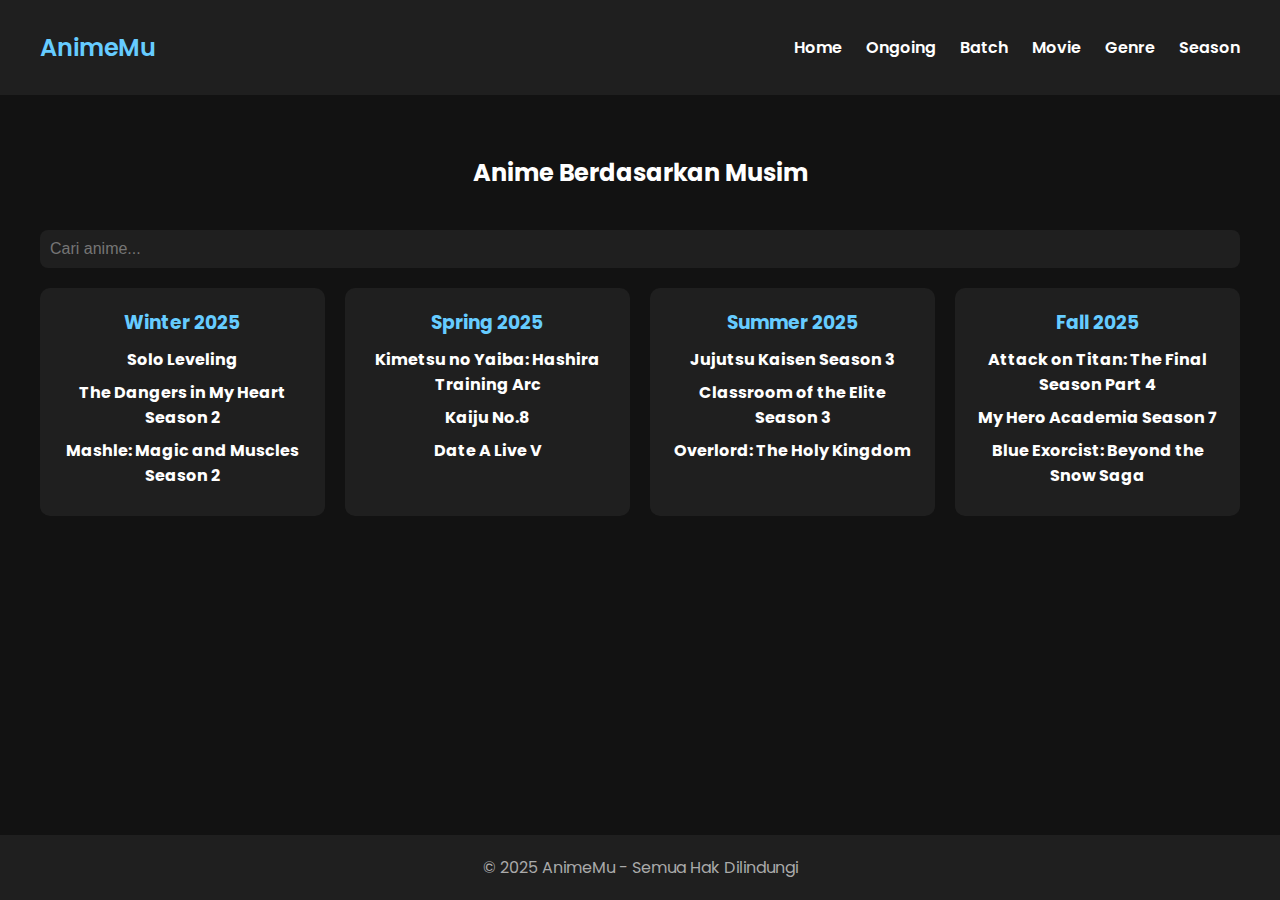
<file: indexseason.html>
<!DOCTYPE html>
<html lang="id">
<head>
  <meta charset="UTF-8">
  <meta name="viewport" content="width=device-width, initial-scale=1.0">
  <meta name="description" content="AnimeMu - Website Streaming Anime Terbaru dan Terlengkap.">
<meta name="keywords" content="Anime, Streaming Anime, Download Anime, Anime Batch, Anime Ongoing">
<meta name="author" content="AnimeMu Team">

  <title>Anime Musim - AnimeMu</title>
  <link href="https://fonts.googleapis.com/css2?family=Poppins:wght@400;600&display=swap" rel="stylesheet">
  <style>
    :root {
      --bg-color: #121212;
      --primary-color: #3399ff;
      --text-color: #ffffff;
      --accent-color: #66ccff;
      --card-bg: #1f1f1f;
    }
    * { margin: 0; padding: 0; box-sizing: border-box; }
    body {
      background: var(--bg-color);
      color: var(--text-color);
      font-family: 'Poppins', sans-serif;
      min-height: 100vh;
      display: flex;
      flex-direction: column;
    }
    .container { width: 100%; padding: 20px 40px; }
    .header { background: var(--card-bg); padding: 10px 0; position: sticky; top: 0; z-index: 100; }
    .header-container { display: flex; align-items: center; justify-content: space-between; }
    .logo { font-size: 1.5em; color: var(--accent-color); font-weight: 600; }
    .nav a { color: var(--text-color); margin-left: 20px; text-decoration: none; font-weight: 600; transition: color 0.3s; }
    .nav a:hover { color: var(--accent-color); }
    .season-anime { margin-top: 40px; }
    .section-title { font-size: 24px; margin-bottom: 20px; text-align: center; }
    .season-list { display: grid; grid-template-columns: repeat(auto-fit, minmax(250px, 1fr)); gap: 20px; }
    .season-card {
      background: var(--card-bg);
      padding: 20px;
      border-radius: 10px;
      text-align: center;
      transition: transform 0.3s;
    }
    .season-card:hover { transform: scale(1.05); }
    .season-card h3 { margin-bottom: 10px; color: var(--accent-color); }
    .season-card ul { list-style: none; padding: 0; }
    .season-card ul li { margin: 8px 0; }
    .season-card ul li a {
      color: var(--text-color);
      text-decoration: none;
      font-weight: bold;
      transition: color 0.3s;
    }
    .season-card ul li a:hover { color: var(--accent-color); }
    .footer { background: var(--card-bg); padding: 20px; text-align: center; margin-top: auto; color: #aaa; }

    @media (max-width: 1024px) { .season-list { grid-template-columns: repeat(3, 1fr); } }
    @media (max-width: 768px) { .season-list { grid-template-columns: repeat(2, 1fr); } }
    @media (max-width: 480px) { .season-list { grid-template-columns: 1fr; } }
  </style>
</head>
<body>

<header class="header">
  <div class="container header-container">
    <h1 class="logo">AnimeMu</h1>
    <nav class="nav">
      <a href="index.html">Home</a>
      <a href="indexongoing.html">Ongoing</a>
      <a href="indexbatch.html">Batch</a>
      <a href="indexmovie.html">Movie</a>
      <a href="indexgenre.html">Genre</a>
      <a href="indexseason.html">Season</a>
    </nav>
  </div>
</header>

<main class="container">
  <section class="season-anime">
    <h2 class="section-title">Anime Berdasarkan Musim</h2>
    <input type="text" id="search" placeholder="Cari anime..." 
    style="margin: 20px 0; padding: 10px; width: 100%; border-radius: 8px; border: none; background: #1f1f1f; color: white; font-size: 16px;">
    <div class="season-list">

      <div class="season-card">
        <h3>Winter 2025</h3>
        <ul>
          <li><a href="https://www.facebook.com/farul.793827/?locale=id_ID">Solo Leveling</a></li>
          <li><a href="https://www.facebook.com/farul.793827/?locale=id_ID">The Dangers in My Heart Season 2</a></li>
          <li><a href="https://www.facebook.com/farul.793827/?locale=id_ID">Mashle: Magic and Muscles Season 2</a></li>
        </ul>
      </div>

      <div class="season-card">
        <h3>Spring 2025</h3>
        <ul>
          <li><a href="https://www.facebook.com/farul.793827/?locale=id_ID">Kimetsu no Yaiba: Hashira Training Arc</a></li>
          <li><a href="https://www.facebook.com/farul.793827/?locale=id_ID">Kaiju No.8</a></li>
          <li><a href="https://www.facebook.com/farul.793827/?locale=id_ID">Date A Live V</a></li>
        </ul>
      </div>

      <div class="season-card">
        <h3>Summer 2025</h3>
        <ul>
          <li><a href="https://www.facebook.com/farul.793827/?locale=id_ID">Jujutsu Kaisen Season 3</a></li>
          <li><a href="https://www.facebook.com/farul.793827/?locale=id_ID">Classroom of the Elite Season 3</a></li>
          <li><a href="https://www.facebook.com/farul.793827/?locale=id_ID">Overlord: The Holy Kingdom</a></li>
        </ul>
      </div>

      <div class="season-card">
        <h3>Fall 2025</h3>
        <ul>
          <li><a href="https://www.facebook.com/farul.793827/?locale=id_ID">Attack on Titan: The Final Season Part 4</a></li>
          <li><a href="https://www.facebook.com/farul.793827/?locale=id_ID">My Hero Academia Season 7</a></li>
          <li><a href="https://www.facebook.com/farul.793827/?locale=id_ID">Blue Exorcist: Beyond the Snow Saga</a></li>
        </ul>
      </div>

    </div>
  </section>
</main>

<footer class="footer">
  <p>&copy; 2025 AnimeMu - Semua Hak Dilindungi</p>
</footer>

<script>
  document.getElementById('search').addEventListener('input', function(e) {
    const keyword = e.target.value.toLowerCase();
    const seasonCards = document.querySelectorAll('.season-card');

seasonCards.forEach(card => {
  const title = card.querySelector('h3').innerText.toLowerCase();
  if (title.includes(keyword)) {
    card.style.display = 'block';
  } else {
    card.style.display = 'none';
  }
});

  });
  </script>

</body>
</html>
</file>
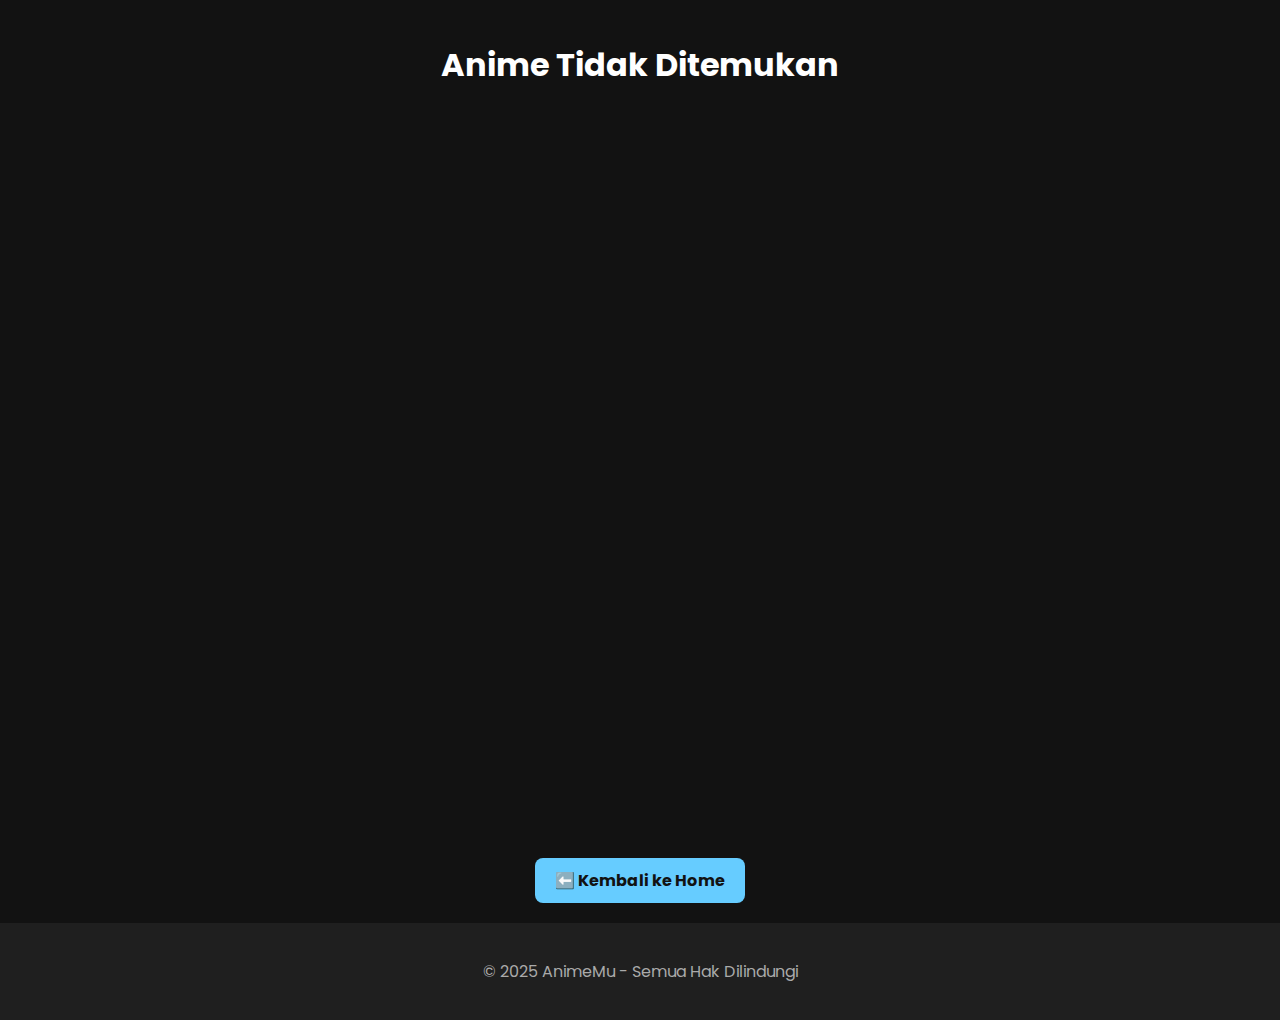
<file: player.html>
<!DOCTYPE html>
<html lang="id">
<head>
  <meta charset="UTF-8">
  <meta name="viewport" content="width=device-width, initial-scale=1.0">
  <meta name="description" content="AnimeMu - Website Streaming Anime Terbaru dan Terlengkap.">
<meta name="keywords" content="Anime, Streaming Anime, Download Anime, Anime Batch, Anime Ongoing">
<meta name="author" content="AnimeMu Team">

  <title>Player AnimeMu</title>
  <link href="https://fonts.googleapis.com/css2?family=Poppins:wght@400;600&display=swap" rel="stylesheet">
  <style>
    :root {
      --bg-color: #121212;
      --text-color: #ffffff;
      --accent-color: #66ccff;
      --card-bg: #1f1f1f;
    }
    body {
      margin: 0;
      padding: 0;
      background: var(--bg-color);
      color: var(--text-color);
      font-family: 'Poppins', sans-serif;
      display: flex;
      flex-direction: column;
      min-height: 100vh;
    }
    .container {
      padding: 20px;
      flex: 1;
      display: flex;
      flex-direction: column;
      align-items: center;
      justify-content: center;
      text-align: center;
    }
    .video-wrapper {
      width: 100%;
      max-width: 800px;
      margin-top: 20px;
      position: relative;
      padding-top: 56.25%;
    }
    .video-wrapper iframe {
      position: absolute;
      top: 0;
      left: 0;
      width: 100%;
      height: 100%;
      border: none;
      border-radius: 10px;
    }
    .buttons {
      margin-top: 30px;
      display: flex;
      flex-direction: row;
      gap: 10px;
      flex-wrap: wrap;
      justify-content: center;
    }
    .btn {
      background: var(--accent-color);
      color: var(--bg-color);
      padding: 10px 20px;
      border: none;
      border-radius: 8px;
      font-weight: bold;
      cursor: pointer;
      text-decoration: none;
      transition: background 0.3s;
    }
    .btn:hover {
      background: #3399ff;
    }
    footer {
      text-align: center;
      padding: 20px;
      background: var(--card-bg);
      color: #aaa;
    }
  </style>
</head>
<body>

<div class="container">
  <h1 id="anime-title">Memuat...</h1>
  <div class="video-wrapper">
    <iframe id="video-frame" src="" allowfullscreen></iframe>
  </div>
  <div class="buttons" id="buttons"></div>
</div>

<footer>
  <p>&copy; 2025 AnimeMu - Semua Hak Dilindungi</p>
</footer>

<script>
const params = new URLSearchParams(window.location.search);
const animeId = params.get('id');

const animeList = {
  "onepiece": { title: "One Piece Episode 1", video: "https://www.youtube.com/embed/yourvideo1", next: "onepiece-ep2" },
  "onepiece-ep2": { title: "One Piece Episode 2", video: "https://www.youtube.com/embed/yourvideo2", next: null },
  "kimetsu": { title: "Kimetsu no Yaiba", video: "https://www.youtube.com/embed/yourvideo3", next: null },
  "jujutsu": { title: "Jujutsu Kaisen", video: "https://www.youtube.com/embed/yourvideo4", next: null },
  "spyfamily": { title: "Spy x Family", video: "https://www.youtube.com/embed/yourvideo5", next: null },
};

const titleEl = document.getElementById('anime-title');
const frameEl = document.getElementById('video-frame');
const buttonsEl = document.getElementById('buttons');

if (animeList[animeId]) {
  titleEl.innerText = animeList[animeId].title;
  frameEl.src = animeList[animeId].video;
  
  // Tombol kembali
  const homeBtn = document.createElement('a');
  homeBtn.href = "index.html";
  homeBtn.className = 'btn';
  homeBtn.innerText = "⬅️ Kembali ke Home";
  buttonsEl.appendChild(homeBtn);

  // Tombol Next Episode
  if (animeList[animeId].next) {
    const nextBtn = document.createElement('a');
    nextBtn.href = `player.html?id=${animeList[animeId].next}`;
    nextBtn.className = 'btn';
    nextBtn.innerText = "➡️ Next Episode";
    buttonsEl.appendChild(nextBtn);
  }

} else {
  titleEl.innerText = "Anime Tidak Ditemukan";
  frameEl.style.display = 'none';

  const homeBtn = document.createElement('a');
  homeBtn.href = "index.html";
  homeBtn.className = 'btn';
  homeBtn.innerText = "⬅️ Kembali ke Home";
  buttonsEl.appendChild(homeBtn);
}
</script>

</body>
</html>
</file>
